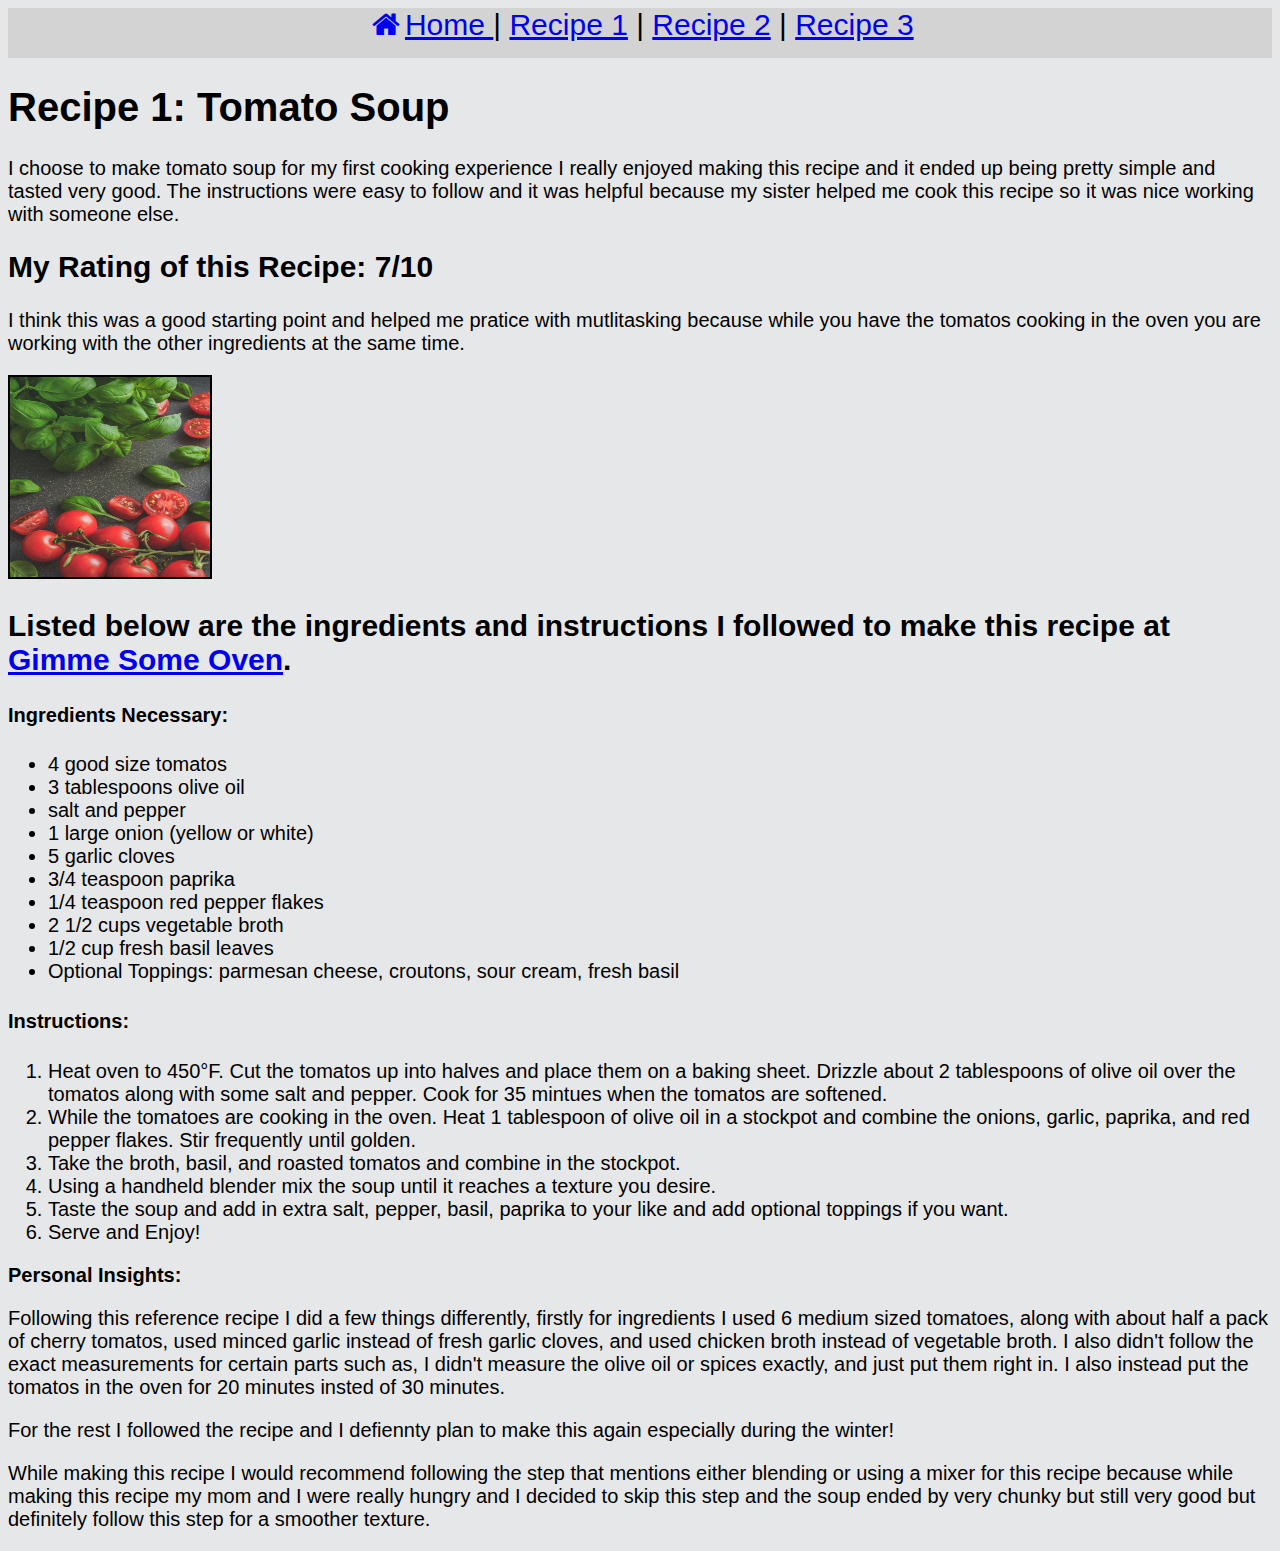
<file: recipe1.html>
<!DOCTYPE html>
<html lang="en">
  <head>
    <meta charset="utf-8">
    <title>Web Milestone 2</title>
    <link rel="stylesheet" href="miles.css">
    <link rel="stylesheet" href="https://cdnjs.cloudflare.com/ajax/libs/font-awesome/4.7.0/css/font-awesome.min.css">
    <style>
    .tomato {
      width: 200px;
      height: 200px;
      border: 2px solid black;
    }
    </style>
  </head>
  <body>
    <nav class="navigation">
      <a href="index.html">
        <i class="fa fa-home fa-fw"></i>Home </a> | <a href="recipe1.html">Recipe 1</a> | <a href="recipe2.html">Recipe 2</a> | <a href="recipe3.html">Recipe 3</a>
    </nav>
    <div>
      <h1>Recipe 1: Tomato Soup</h1>
    </div>
    <div>
      <p>I choose to make tomato soup for my first cooking experience I really enjoyed making this recipe and it ended up being pretty simple and tasted very good. The instructions were easy to follow and it was helpful because my sister helped me cook this recipe so it was nice working with someone else.</p>
      <h2>My Rating of this Recipe: 7/10</h2>
      <p>I think this was a good starting point and helped me pratice with mutlitasking because while you have the tomatos cooking in the oven you are working with the other ingredients at the same time.</p>
      <img class="tomato" src="imgs/r1.jpg" alt="tomato and basil">
    </div>
    <div>
      <h2>Listed below are the ingredients and instructions I followed to make this recipe at <a href="https://www.gimmesomeoven.com/roasted-tomato-soup/#tasty-recipes-68373">Gimme Some Oven</a>. </h2>
      <h4><b>Ingredients Necessary:</b></h4>
      <ul>
        <li>4 good size tomatos</li>
        <li>3 tablespoons olive oil</li>
        <li>salt and pepper</li>
        <li>1 large onion (yellow or white)</li>
        <li>5 garlic cloves</li>
        <li>3/4 teaspoon paprika</li>
        <li>1/4 teaspoon red pepper flakes</li>
        <li>2 1/2 cups vegetable broth</li>
        <li>1/2 cup fresh basil leaves</li>
        <li>Optional Toppings: parmesan cheese, croutons, sour cream, fresh basil</li>
      </ul>
      <h4><b>Instructions:</b></h4>
      <ol>
        <li>Heat oven to 450°F. Cut the tomatos up into halves and place them on a baking sheet. Drizzle about 2 tablespoons of olive oil over the tomatos along with some salt and pepper. Cook for 35 mintues when the tomatos are softened.</li>
        <li>While the tomatoes are cooking in the oven. Heat 1 tablespoon of olive oil in a stockpot and combine the onions, garlic, paprika, and red pepper flakes. Stir frequently until golden.</li>
        <li>Take the broth, basil, and roasted tomatos and combine in the stockpot.</li>
        <li>Using a handheld blender mix the soup until it reaches a texture you desire.</li>
        <li>Taste the soup and add in extra salt, pepper, basil, paprika to your like and add optional toppings if you want.</li>
        <li>Serve and Enjoy!</li>
      </ol>

    <p><b>Personal Insights:</b>
      <p>Following this reference recipe I did a few things differently, firstly for ingredients I used 6 medium sized tomatoes, along with about half a pack of cherry tomatos, used minced garlic instead of fresh garlic cloves, and used chicken broth instead of vegetable broth. I also didn't follow the exact measurements for certain parts such as, I didn't measure the olive oil or spices exactly, and just put them right in. I also instead put the tomatos in the oven for 20 minutes insted of 30 minutes.</p>
      <p>For the rest I followed the recipe and I defiennty plan to make this again especially during the winter!</p>
      <p>While making this recipe I would recommend following the step that mentions either blending or using a mixer for this recipe because while making this recipe my mom and I were really hungry and I decided to skip this step and the soup ended by very chunky but still very good but definitely follow this step for a smoother texture.</p>
      
    </div>
</file>
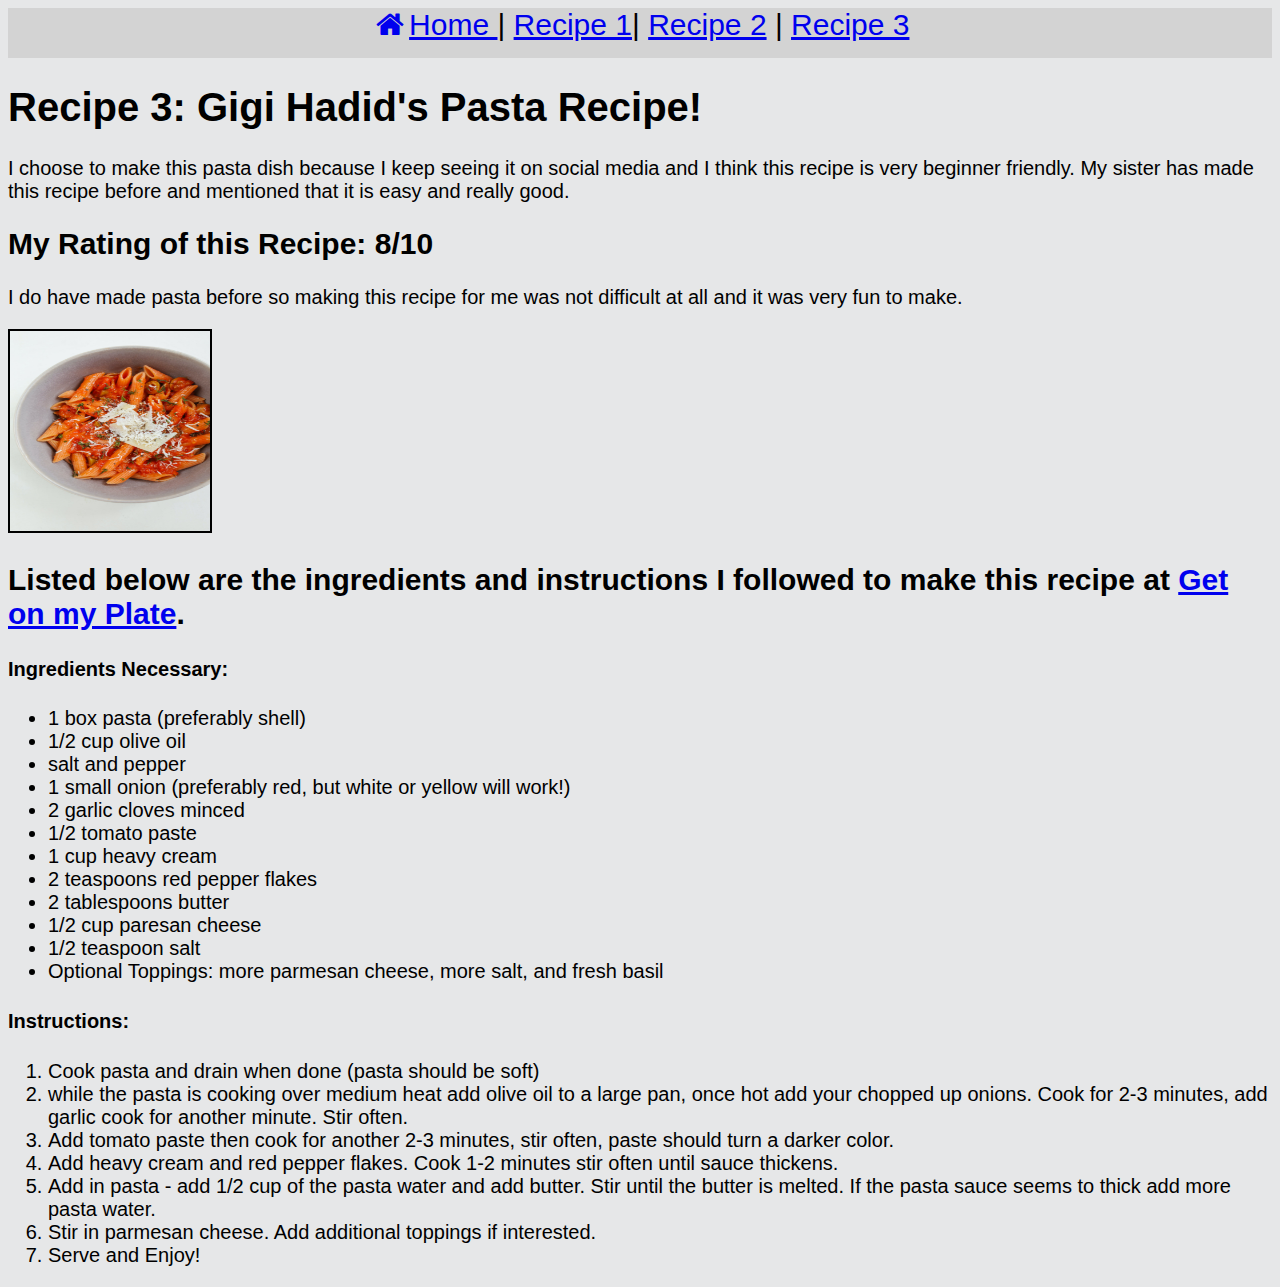
<file: recipe3.html>
<!DOCTYPE html>
<html lang="en">
  <head>
    <meta charset="utf-8">
    <title>Web Milestone 2</title>
    <link rel="stylesheet" href="miles.css">
    <link rel="stylesheet" href="https://cdnjs.cloudflare.com/ajax/libs/font-awesome/4.7.0/css/font-awesome.min.css">
    <style>
    .tomato {
      width: 200px;
      height: 200px;
      border: 2px solid black;
    }
    </style>
  </head>
  <body>
    <nav class="navigation">
      <a href="index.html">
        <i class="fa fa-home fa-fw"></i>Home </a> | <a href="recipe1.html">Recipe 1</a>| <a href="recipe2.html">Recipe 2</a> | <a href="recipe3.html">Recipe 3</a>
    </nav>
    <div>
      <h1>Recipe 3: Gigi Hadid's Pasta Recipe!</h1>
    </div>
    <div>
      <p>I choose to make this pasta dish because I keep seeing it on social media and I think this recipe is very beginner friendly. My sister has made this recipe before and mentioned that it is easy and really good.</p>
      <h2>My Rating of this Recipe: 8/10</h2>
      <p>I do have made pasta before so making this recipe for me was not difficult at all and it was very fun to make.</p>
      <img class="tomato" src="imgs/pasta.jpg" alt="pasta dish">
    </div>
    <div>
      <h2>Listed below are the ingredients and instructions I followed to make this recipe at <a href="https://getonmyplate.com/gigi-hadid-pasta-recipe/#recipe">Get on my Plate</a>. </h2>
      <h4><b>Ingredients Necessary:</b></h4>
      <ul>
        <li>1 box pasta (preferably shell)</li>
        <li>1/2 cup olive oil</li>
        <li>salt and pepper</li>
        <li>1 small onion (preferably red, but white or yellow will work!)</li>
        <li>2 garlic cloves minced</li>
        <li>1/2 tomato paste</li>
        <li>1 cup heavy cream</li>
        <li>2 teaspoons red pepper flakes</li>
        <li>2 tablespoons butter</li>
        <li>1/2 cup paresan cheese</li>
        <li>1/2 teaspoon salt</li>
        <li>Optional Toppings: more parmesan cheese, more salt, and fresh basil</li>
      </ul>
      <h4><b>Instructions:</b></h4>
      <ol>
        <li>Cook pasta and drain when done (pasta should be soft)</li>
        <li>while the pasta is cooking over medium heat add olive oil to a large pan, once hot add your chopped up onions. Cook for 2-3 minutes, add garlic cook for another minute. Stir often.</li>
        <li>Add tomato paste then cook for another 2-3 minutes, stir often, paste should turn a darker color.</li>
        <li>Add heavy cream and red pepper flakes. Cook 1-2 minutes stir often until sauce thickens.</li>
        <li>Add in pasta - add 1/2 cup of the pasta water and add butter. Stir until the butter is melted. If the pasta sauce seems to thick add more pasta water.</li>
        <li>Stir in parmesan cheese. Add additional toppings if interested.</li>
        <li>Serve and Enjoy!</li>
      </ol>
    </div>
</file>
<file: miles.css>
body {
    background-color: rgb(230, 231, 232);
    font-family: 'Gill Sans', 'Gill Sans MT', Calibri, 'Trebuchet MS', sans-serif;
    text-align: left;
    font-size: 20px;
}

  .navigation {
    background-color: lightgray;
    height: 50px;
    text-align: center;
    font-size: 30px;
}
</file>
